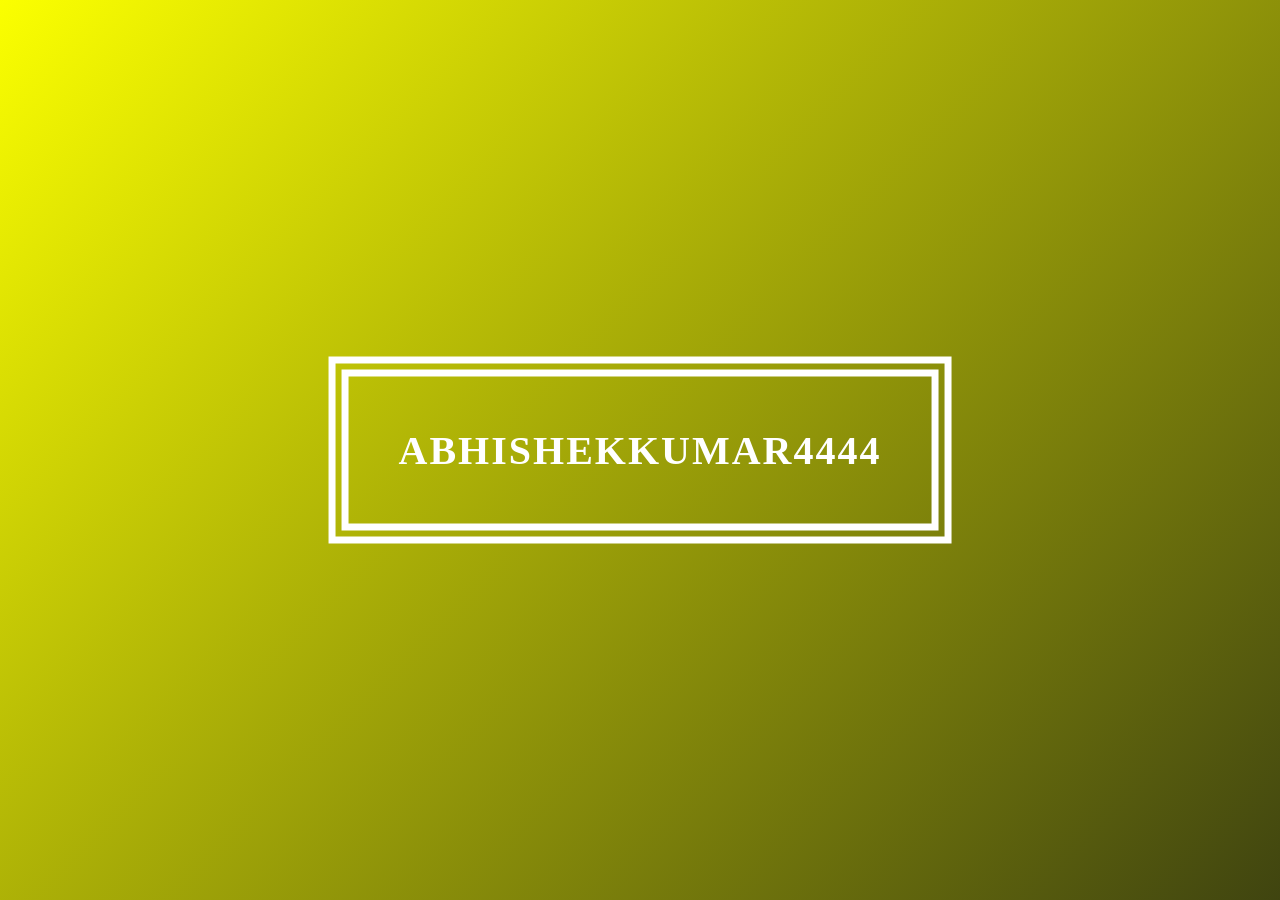
<file: index.html>
<!DOCTYPE html>
<html lang="en">

<head>
    <meta charset="UTF-8">
    <meta name="viewport" content="width=device-width, initial-scale=1.0">
    <title>Document</title>
    <link rel="stylesheet" href="style.css">
    </head>

<body>
    <section>
        <h1>ABHISHEKKUMAR4444</h1>
    </section>
</body>

</html>
</file>
<file: style.css>
* {
            margin: 0;
            padding: 0;
            box-sizing: border-box;
        }
        
        html {
            font-size: 10px;
        }
        
        section {
            background-image: linear-gradient(-45deg, #E73C7E, #ff005e, #010615, #fbff00);
            position: relative;
            width: 100%;
            height: 100vh;
            background-size: 400% 400%;
            color: #fff;
            animation: change 10s ease-in-out infinite;
        }
        
        h1 {
            border: 20px double;
            font-size: 4rem;
            text-transform: uppercase;
            letter-spacing: 2px;
            position: absolute;
            top: 50%;
            left: 50%;
            transform: translate(-50%, -50%);
            padding: 5rem;
        }
        
        @keyframes change {
            0% {
                background-position: 0 50%;
            }
            50% {
                background-position: 100% 50%;
            }
            100% {
                background-position: 0% 50%;
            }
        }
</file>
